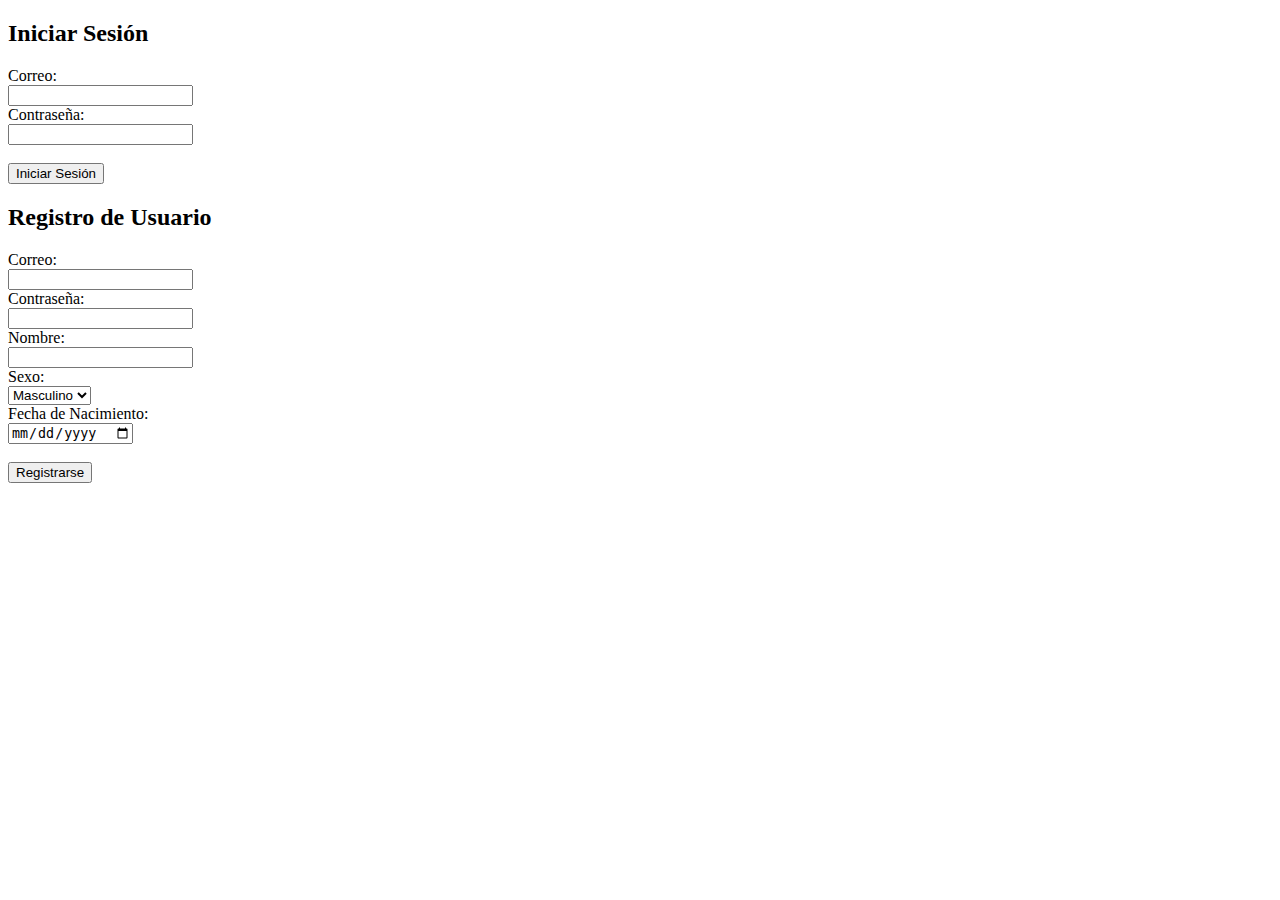
<file: ejercicio5ajax/index.html>
<!DOCTYPE html>
<html>
<head>
    <title>Iniciar Sesión / Registro</title>
    <script src="https://ajax.googleapis.com/ajax/libs/jquery/3.5.1/jquery.min.js"></script>
    <script src="script.js"></script>
</head>
<body>
    <h2>Iniciar Sesión</h2>
    <form id="loginForm">
        <label for="email">Correo:</label><br>
        <input type="email" id="email" name="email" required><br>
        <label for="password">Contraseña:</label><br>
        <input type="password" id="password" name="password" required><br><br>
        <input type="submit" value="Iniciar Sesión">
    </form>
    <div id="message"></div>

    <h2>Registro de Usuario</h2>
    <form id="registroForm">
        <label for="emailRegistro">Correo:</label><br>
        <input type="email" id="emailRegistro" name="emailRegistro" required><br>
        <label for="passwordRegistro">Contraseña:</label><br>
        <input type="password" id="passwordRegistro" name="passwordRegistro" required><br>
        <label for="nombre">Nombre:</label><br>
        <input type="text" id="nombre" name="nombre" required><br>
        <label for="sexo">Sexo:</label><br>
        <select id="sexo" name="sexo" required>
            <option value="Masculino">Masculino</option>
            <option value="Femenino">Femenino</option>
        </select><br>
        <label for="fechaNacimiento">Fecha de Nacimiento:</label><br>
        <input type="date" id="fechaNacimiento" name="fechaNacimiento" required><br><br>
        <input type="submit" value="Registrarse">
    </form>
    <div id="registroMessage"></div>
</body>
</html>
</file>
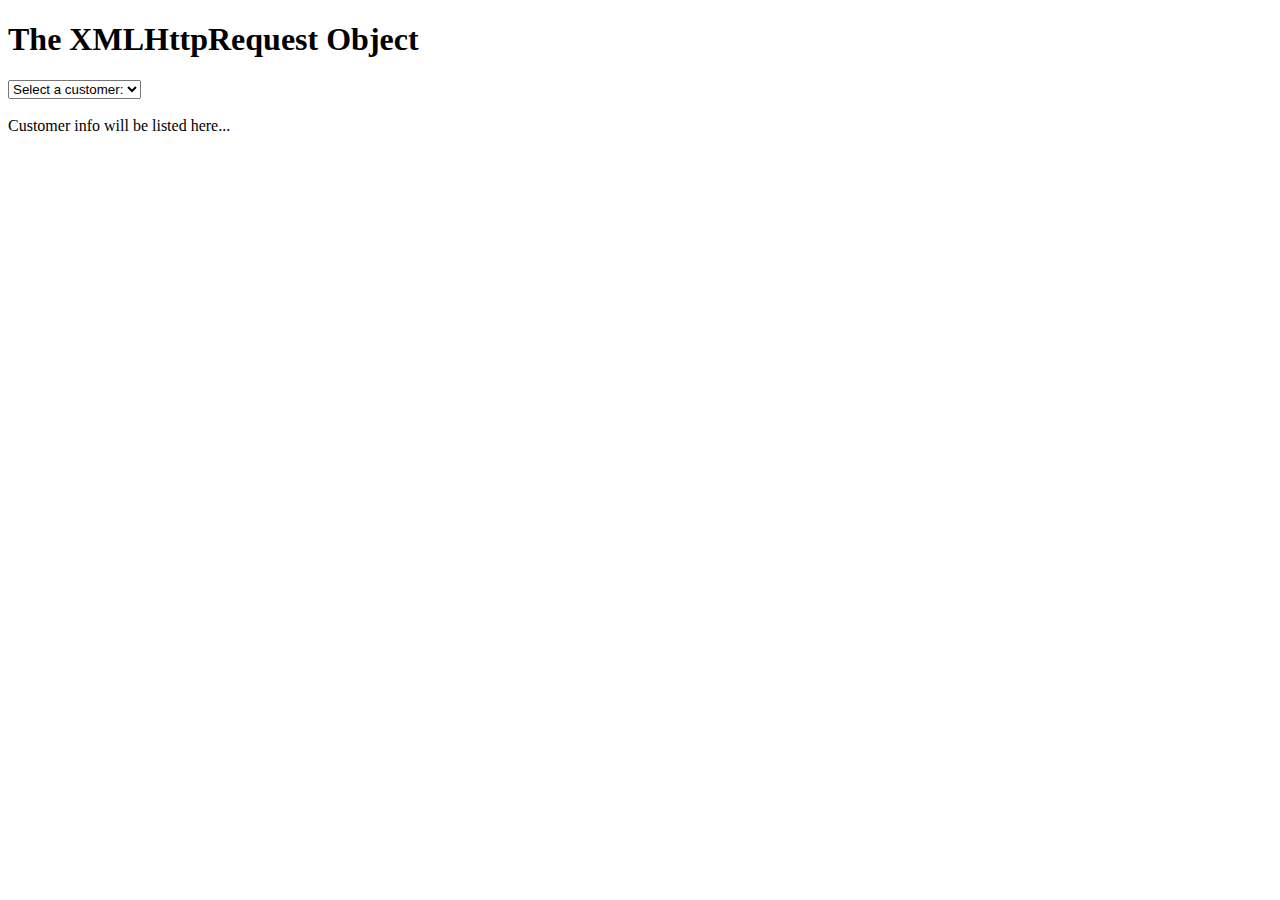
<file: nnn/ej5/index.html>
<!DOCTYPE html>
<html>
<style>
table,th,td {
  border : 1px solid black;
  border-collapse: collapse;
}
th,td {
  padding: 5px;
}
</style>
<script src="https://ajax.googleapis.com/ajax/libs/jquery/3.7.1/jquery.min.js"></script>
<body>

<h1>The XMLHttpRequest Object</h1>

<form action=""> 
<select name="customers" onchange="showCustomer(this.value)">
<option value="">Select a customer:</option>
<option value="ALFKI">Alfreds Futterkiste</option>
<option value="NORTS">North/South</option>
<option value="WOLZA">Wolski Zajazd</option>
</select>
</form>
<br>
<div id="txtHint">Customer info will be listed here...</div>

<script>
function showCustomer(str) {
  var xhttp;    
  if (str == "") {
    document.getElementById("txtHint").innerHTML = "";
    return;
  }
  xhttp = new XMLHttpRequest();
  xhttp.onreadystatechange = function() {
    if (this.readyState == 4 && this.status == 200) {
      document.getElementById("txtHint").innerHTML = this.responseText;
	      }
  };
  xhttp.open("GET", "0getcustomer.php?q="+str, true);
  xhttp.send();
}
</script>

</body>
</html>
</file>
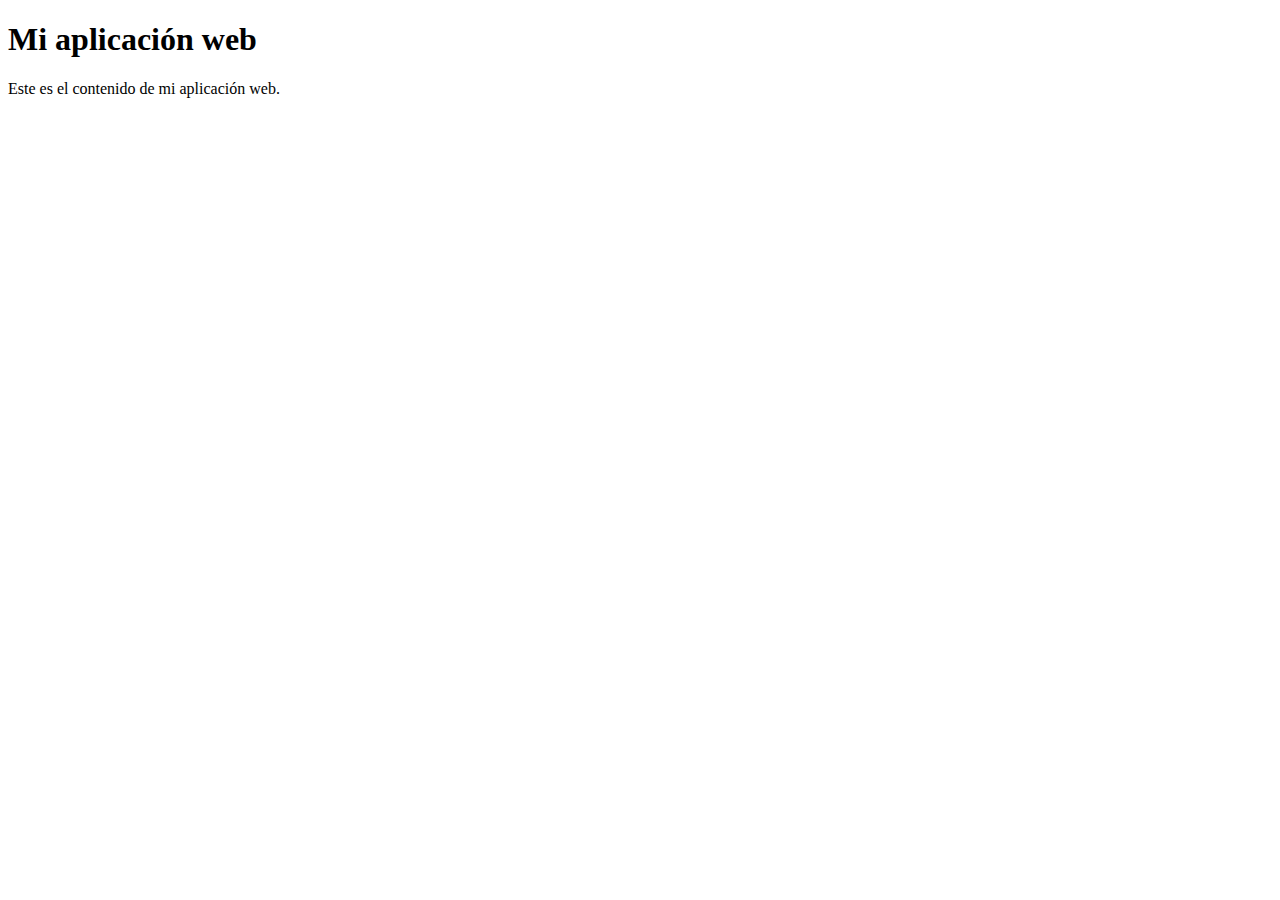
<file: nnn/manifestWeb/index.html>
<!DOCTYPE html>
<html lang="en">
<head>
    <meta charset="UTF-8">
    <meta name="viewport" content="width=device-width, initial-scale=1.0">
    <link rel="manifest" href="manifest.json">
    
    <title>Document</title>
</head>
<body>
    <h1>Mi aplicación web</h1>
  <p>Este es el contenido de mi aplicación web.</p>
    
</body>
</html>
</file>
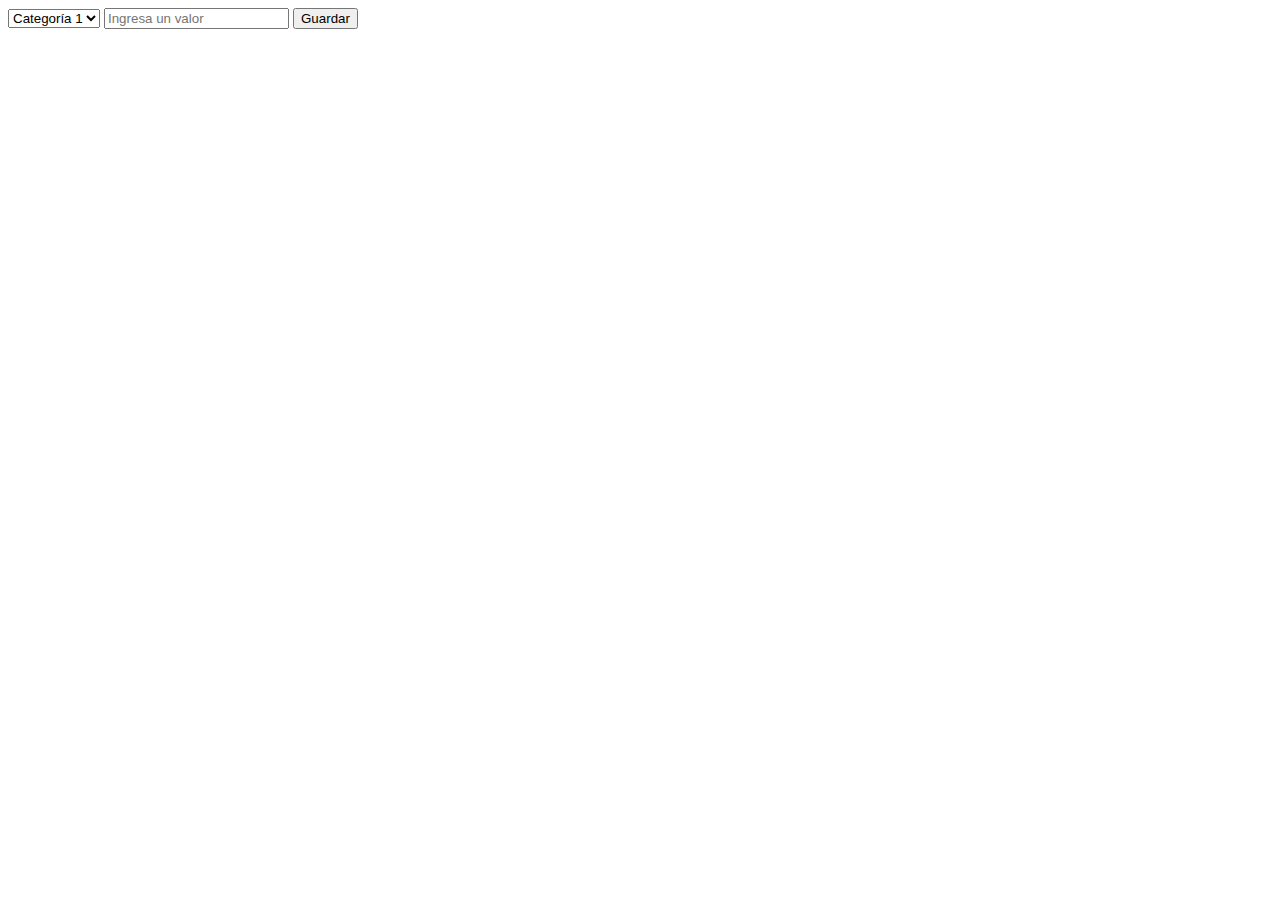
<file: navbar/datos.html>
<!DOCTYPE html>
<html lang="es">
<head>
    <meta charset="UTF-8">
    <title>Guardar Datos</title>
</head>
<body>
    <form action="guardar.php" method="post">
        <select name="categoria">
            <option value="categoria1">Categoría 1</option>
            <option value="categoria2">Categoría 2</option>
            <option value="categoria3">Categoría 3</option>
        </select>
        <input type="text" name="valor" placeholder="Ingresa un valor">
        <button type="submit">Guardar</button>
    </form>
</body>
</html>
</file>
